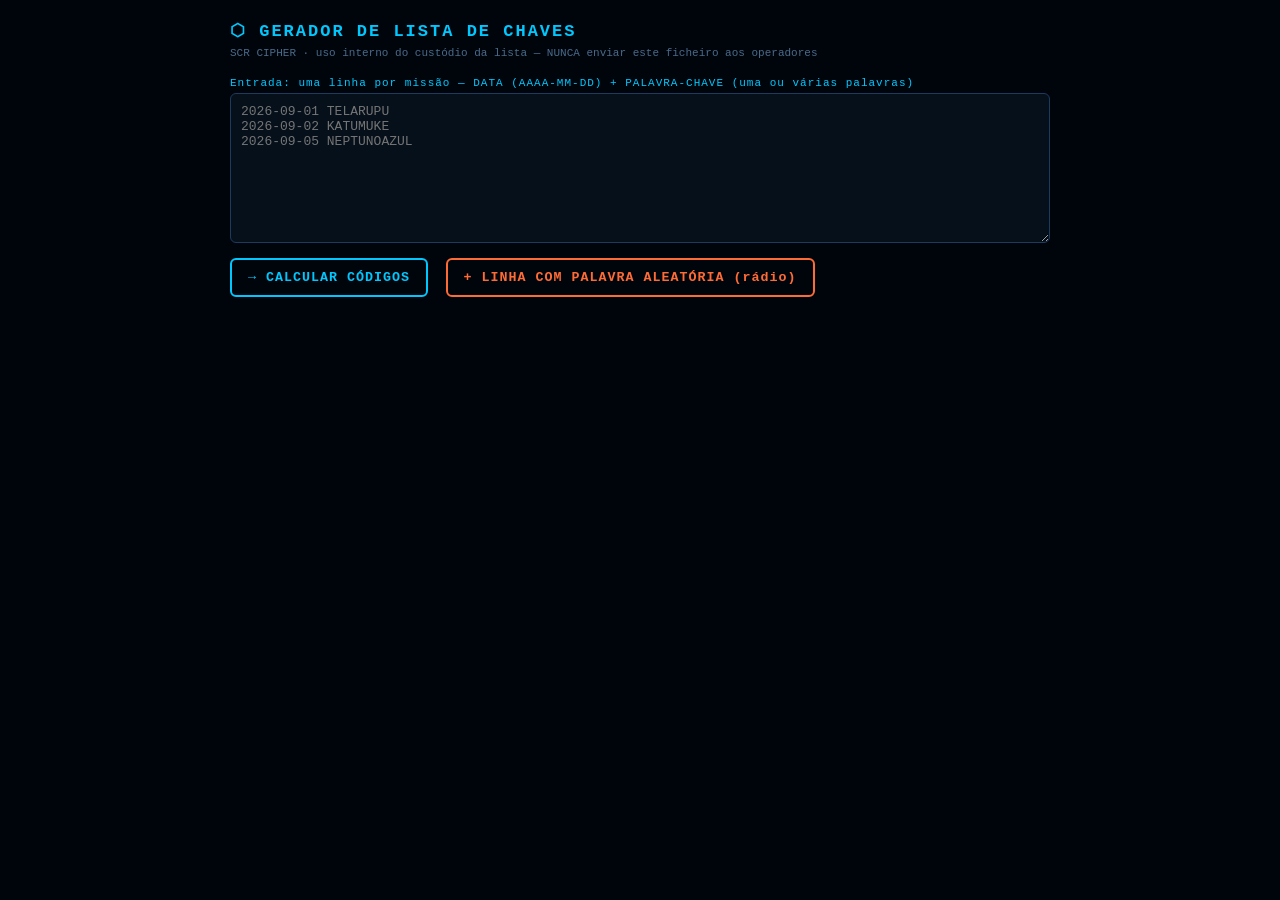
<file: gerador-lista-chaves.html>
<!DOCTYPE html>
<html lang="pt">
<head>
<meta charset="UTF-8">
<meta name="viewport" content="width=device-width, initial-scale=1.0">
<title>Gerador de Lista de Chaves — SCR CIPHER</title>
<style>
  :root { --bg:#00050c; --panel:#06101a; --b:#1e3a5f; --ac:#00c8ff; --ac2:#ff6b35; --g:#39ff14; --tx:#c8daf0; --mu:#4a6a8a; }
  * { box-sizing:border-box; margin:0; padding:0; }
  body { background:var(--bg); color:var(--tx); font-family:'Courier New',monospace; padding:20px; max-width:860px; margin:0 auto; }
  h1 { color:var(--ac); font-size:17px; letter-spacing:2px; margin-bottom:6px; }
  .sub { color:var(--mu); font-size:11px; margin-bottom:18px; }
  label { display:block; color:var(--ac); font-size:11px; letter-spacing:1px; margin:14px 0 4px; }
  textarea { width:100%; min-height:150px; background:var(--panel); color:var(--g); border:1px solid var(--b); border-radius:6px; padding:10px; font-family:inherit; font-size:13px; }
  button { font-family:inherit; font-weight:bold; letter-spacing:1px; padding:10px 16px; margin:10px 8px 0 0; background:transparent; border:2px solid var(--ac); color:var(--ac); border-radius:6px; cursor:pointer; }
  button.sec { border-color:var(--ac2); color:var(--ac2); }
  button:hover { background:var(--ac); color:var(--bg); }
  button.sec:hover { background:var(--ac2); color:var(--bg); }
  table { width:100%; border-collapse:collapse; margin-top:16px; font-size:13px; }
  th, td { border:1px solid var(--b); padding:7px 10px; text-align:left; }
  th { color:var(--mu); font-size:10px; letter-spacing:2px; text-transform:uppercase; }
  td.code { color:var(--g); font-weight:bold; letter-spacing:3px; }
  td.kw { color:var(--ac); }
  td.phon { color:var(--ac2); font-size:11px; }
  .warn { margin-top:14px; font-size:11px; color:var(--mu); line-height:1.6; border-left:2px solid var(--b); padding-left:10px; }
  #out { display:none; }
</style>
</head>
<body>
  <h1>⬡ GERADOR DE LISTA DE CHAVES</h1>
  <div class="sub">SCR CIPHER · uso interno do custódio da lista — NUNCA enviar este ficheiro aos operadores</div>

  <label>Entrada: uma linha por missão — DATA (AAAA-MM-DD) + PALAVRA-CHAVE (uma ou várias palavras)</label>
  <textarea id="in" spellcheck="false" placeholder="2026-09-01 TELARUPU
2026-09-02 KATUMUKE
2026-09-05 NEPTUNOAZUL"></textarea>

  <button onclick="gerar()">→ CALCULAR CÓDIGOS</button>
  <button class="sec" onclick="addLinha()">+ LINHA COM PALAVRA ALEATÓRIA (rádio)</button>

  <div id="out">
    <table id="tbl"></table>
    <button onclick="copiar()">⊕ COPIAR LISTA (para enviar por canal seguro)</button>
    <div class="warn">
      A palavra-chave é o único segredo. O código de 6 dígitos é derivado dela
      (SHA-256, domínio SCRKCV) e serve para o operador confirmar que digitou a
      palavra certa do dia. Gere palavras com ≥ 4 sílabas aleatórias ou ≥ 12
      caracteres; nunca repita palavras entre missões; destrua linhas usadas.<br>
      ⚠ Hífens, espaços e acentos são ignorados (TE-LA-RU-PU = telarupu). O
      fonético rádio soletra a forma normalizada, sem "Dash".
    </div>
  </div>

<script>
async function sha256hex(msg){
  const buf = await crypto.subtle.digest('SHA-256', new TextEncoder().encode(msg));
  return [...new Uint8Array(buf)].map(b=>b.toString(16).padStart(2,'0')).join('');
}
// MESMA fórmula do app (kcvCode): hash de "SCRKCV|PALAVRA|AAAA-MM-DD" -> 6 dígitos
async function kcvCode(pass, dateStr){
  const h = await sha256hex(`SCRKCV|${pass}|${dateStr}`);
  return String(parseInt(h.slice(0,8),16)%1000000).padStart(6,'0');
}
// Fonético para transmissão da palavra-chave por rádio (letra a letra)
const PHON={A:'Alfa',B:'Bravo',C:'Charlie',D:'Delta',E:'Echo',F:'Foxtrot',G:'Golf',H:'Hotel',I:'India',J:'Juliet',K:'Kilo',L:'Lima',M:'Mike',N:'November',O:'Oscar',P:'Papa',Q:'Quebec',R:'Romeo',S:'Sierra',T:'Tango',U:'Uniform',V:'Victor',W:'Whiskey',X:'X-ray',Y:'Yankee',Z:'Zulu','0':'Zero','1':'One','2':'Two','3':'Three','4':'Four','5':'Five','6':'Six','7':'Seven','8':'Eight','9':'Niner',' ':'Space','-':'Dash','/':'Slash'};
function normPass(s){return String(s||'').normalize('NFD').replace(/\p{Diacritic}/gu,'').replace(/[-\s]/g,'').toUpperCase();}
function kwPhonetic(kw){
  const norm=kw.normalize('NFD').replace(/[\u0300-\u036f]/g,'').toUpperCase();
  return [...norm].map(c=>PHON[c]||('?' + c)).join('-');
}
const CONS='BDGKLMNPRSTVZ', VOG='AEIOU';
function kwRadio(){
  let s=[];
  const rnd=n=>{const a=new Uint32Array(n);crypto.getRandomValues(a);return [...a];};
  rnd(4).forEach(r=>s.push(CONS[r%CONS.length]+VOG[Math.floor(r/CONS.length)%VOG.length]));
  return s.join('');
}
function addLinha(){
  const n=new Date(); n.setUTCDate(n.getUTCDate()+linhasPendentes());
  const ds=`${n.getUTCFullYear()}-${String(n.getUTCMonth()+1).padStart(2,'0')}-${String(n.getUTCDate()).padStart(2,'0')}`;
  const ta=document.getElementById('in');
  ta.value += (ta.value.trim()?'\n':'') + `${ds} ${kwRadio()}`;
}
function linhasPendentes(){ return document.getElementById('in').value.split('\n').filter(l=>l.trim()).length; }
async function gerar(){
  const linhas = document.getElementById('in').value.split('\n').map(l=>l.trim()).filter(Boolean);
  const rows=[];
  for(const l of linhas){
    const m=l.match(/^(\d{4}-\d{2}-\d{2})\s+(.+)$/);
    if(!m){ rows.push({err:l}); continue; }
    const [,date,kw]=m;
    const norm=normPass(kw);
    rows.push({date, kw:norm, code:await kcvCode(norm,date)});
  }
  const t=document.getElementById('tbl');
  t.innerHTML='<tr><th>Data (UTC)</th><th>Palavra-chave</th><th>Código 6 dígitos</th><th>Fonético (rádio)</th></tr>'+
    rows.map(r=>r.err
      ? `<tr><td colspan="4" style="color:var(--ac2)">✗ linha inválida: ${r.err}</td></tr>`
      : `<tr><td>${r.date}</td><td class="kw">${r.kw}</td><td class="code">${r.code}</td><td class="phon">${kwPhonetic(r.kw)}</td></tr>`).join('');
  document.getElementById('out').style.display='block';
  window._lista=rows.filter(r=>!r.err).map(r=>`${r.date}  ${r.kw}  ${r.code}  ${kwPhonetic(r.kw)}`).join('\n');
}
function copiar(){
  navigator.clipboard.writeText(window._lista||'').then(()=>alert('Lista copiada — envie por canal seguro.'));
}
</script>
</body>
</html>
</file>
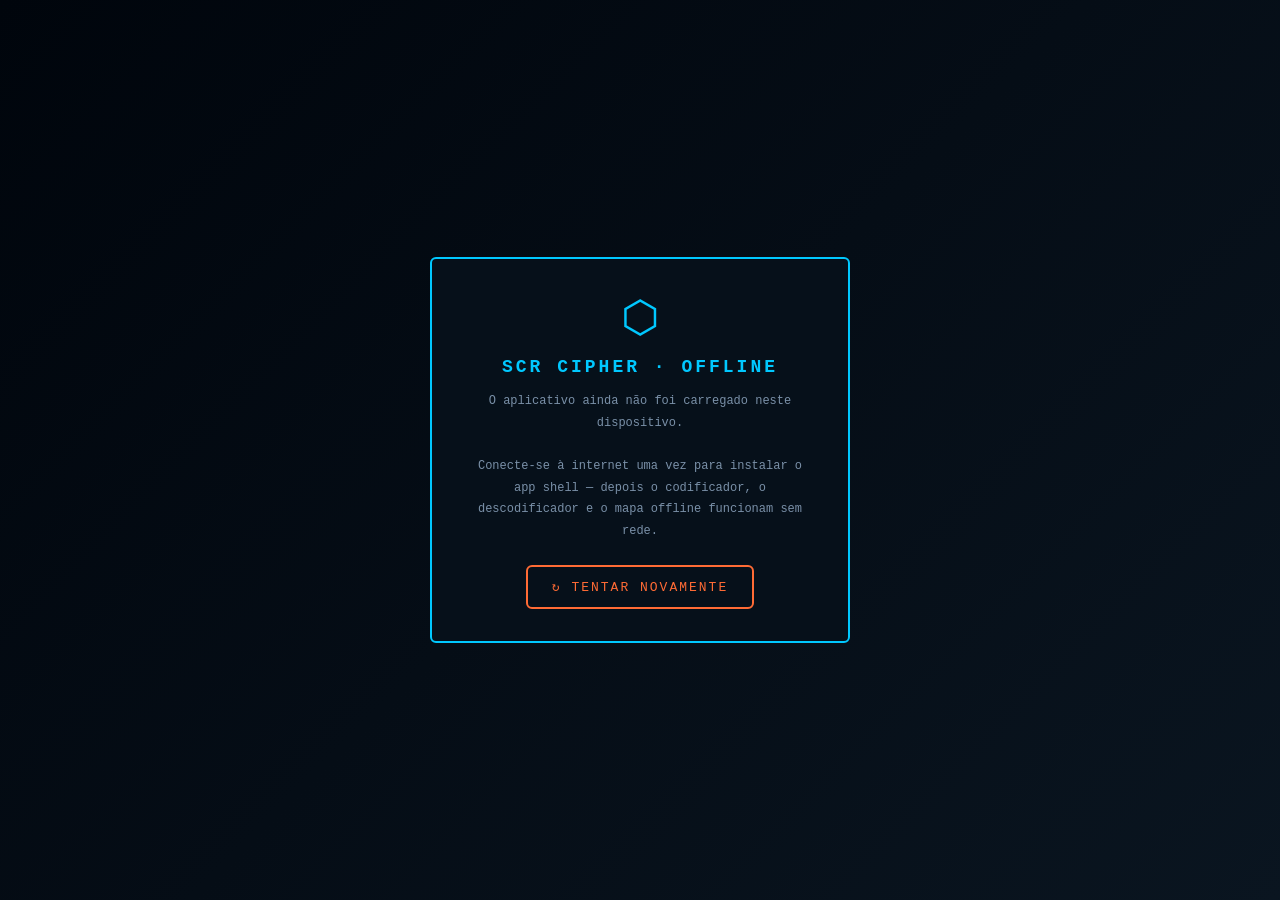
<file: offline.html>
<!DOCTYPE html>
<html lang="pt">
<head>
  <meta charset="UTF-8">
  <meta name="viewport" content="width=device-width, initial-scale=1.0, viewport-fit=cover">
  <meta name="theme-color" content="#00050c">
  <title>Offline — SCR CIPHER</title>
  <style>
    * { box-sizing: border-box; margin: 0; padding: 0; }
    body {
      min-height: 100vh;
      display: flex;
      align-items: center;
      justify-content: center;
      background: linear-gradient(135deg, #00050c 0%, #0a1520 100%);
      color: #c8daf0;
      font-family: 'Share Tech Mono', 'Courier New', monospace;
      padding: 24px;
    }
    .card {
      border: 2px solid #00c8ff;
      border-radius: 6px;
      background: #06101a;
      padding: 32px;
      max-width: 420px;
      text-align: center;
    }
    .hex { font-size: 44px; color: #00c8ff; margin-bottom: 12px; }
    h1 { font-size: 18px; letter-spacing: 3px; color: #00c8ff; margin-bottom: 14px; }
    p { font-size: 12px; line-height: 1.8; color: #7a90a8; margin-bottom: 22px; }
    .btn {
      display: inline-block;
      font-family: inherit;
      font-size: 13px;
      letter-spacing: 2px;
      padding: 12px 24px;
      border: 2px solid #ff6b35;
      color: #ff6b35;
      background: transparent;
      text-decoration: none;
      border-radius: 6px;
    }
    .btn:active { background: #ff6b35; color: #00050c; }
  </style>
</head>
<body>
  <div class="card">
    <div class="hex">⬡</div>
    <h1>SCR CIPHER · OFFLINE</h1>
    <p>
      O aplicativo ainda não foi carregado neste dispositivo.<br><br>
      Conecte-se à internet uma vez para instalar o app shell — depois o
      codificador, o descodificador e o mapa offline funcionam sem rede.
    </p>
    <a class="btn" href="./index.html">↻ TENTAR NOVAMENTE</a>
  </div>
</body>
</html>
</file>
